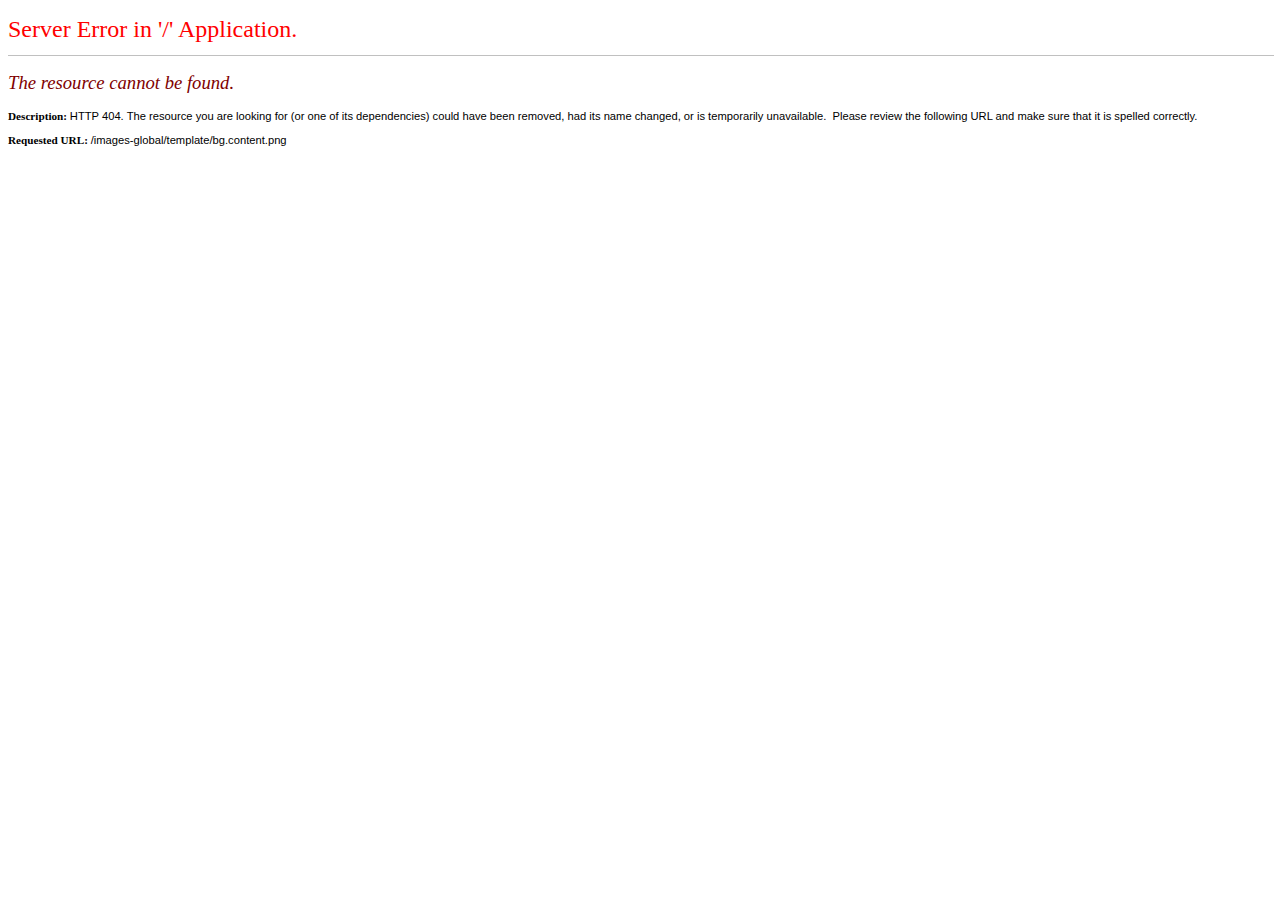
<file: images-global/template/bg.content.html>
<!DOCTYPE html>
<html>
    <head>
        <title>The resource cannot be found.</title>
        <meta name="viewport" content="width=device-width" />
        <style>
         body {font-family:"Verdana";font-weight:normal;font-size: .7em;color:black;} 
         p {font-family:"Verdana";font-weight:normal;color:black;margin-top: -5px}
         b {font-family:"Verdana";font-weight:bold;color:black;margin-top: -5px}
         H1 { font-family:"Verdana";font-weight:normal;font-size:18pt;color:red }
         H2 { font-family:"Verdana";font-weight:normal;font-size:14pt;color:maroon }
         pre {font-family:"Consolas","Lucida Console",Monospace;font-size:11pt;margin:0;padding:0.5em;line-height:14pt}
         .marker {font-weight: bold; color: black;text-decoration: none;}
         .version {color: gray;}
         .error {margin-bottom: 10px;}
         .expandable { text-decoration:underline; font-weight:bold; color:navy; cursor:pointer; }
         @media screen and (max-width: 639px) {
          pre { width: 440px; overflow: auto; white-space: pre-wrap; word-wrap: break-word; }
         }
         @media screen and (max-width: 479px) {
          pre { width: 280px; }
         }
        </style>
    </head>

    <body bgcolor="white">

            <span><H1>Server Error in '/' Application.<hr width=100% size=1 color=silver></H1>

            <h2> <i>The resource cannot be found.</i> </h2></span>

            <font face="Arial, Helvetica, Geneva, SunSans-Regular, sans-serif ">

            <b> Description: </b>HTTP 404. The resource you are looking for (or one of its dependencies) could have been removed, had its name changed, or is temporarily unavailable. &nbsp;Please review the following URL and make sure that it is spelled correctly.
            <br><br>

            <b> Requested URL: </b>/images-global/template/bg.content.png<br><br>

            </font>

    </body>
</html>
</file>
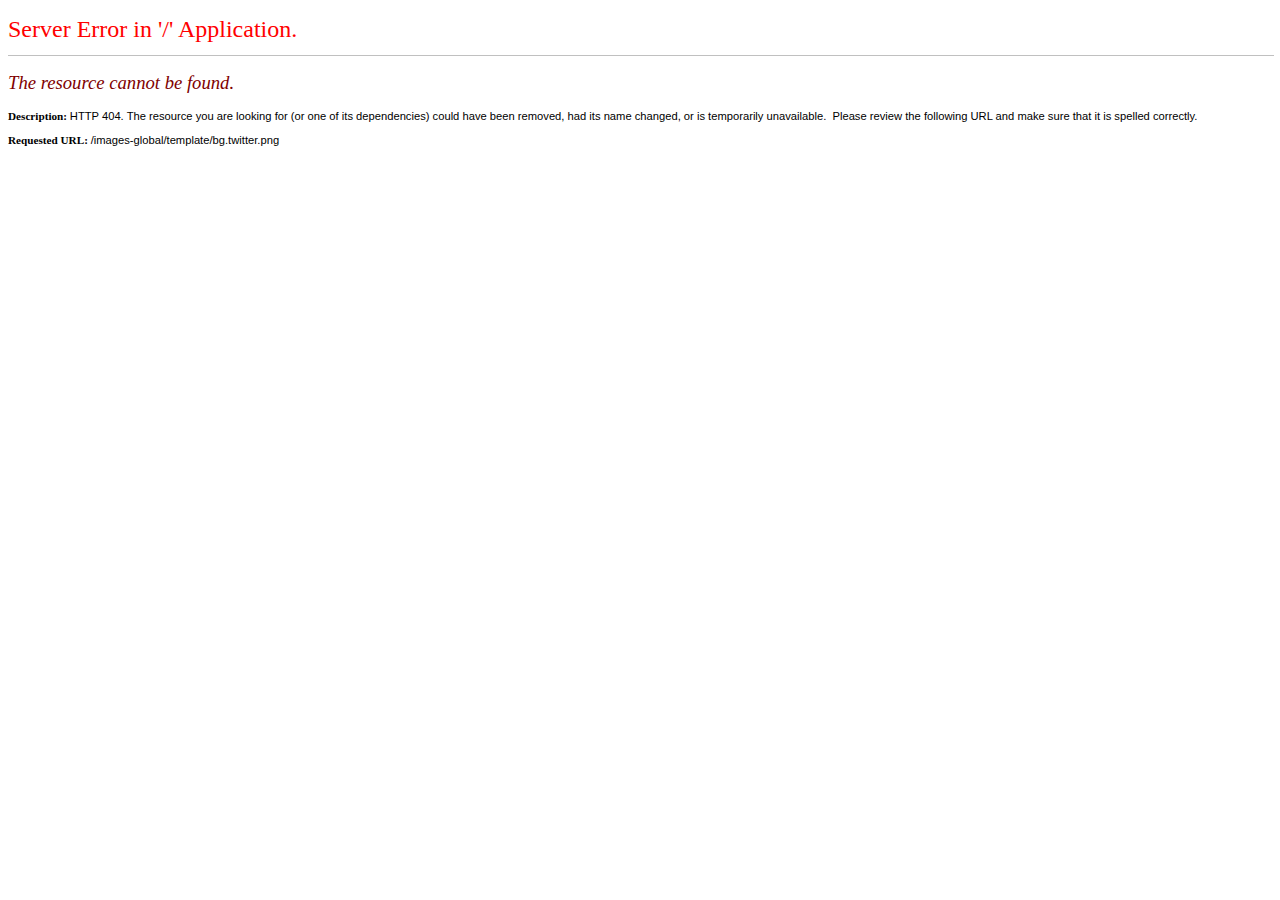
<file: images-global/template/bg.twitter.html>
<!DOCTYPE html>
<html>
    <head>
        <title>The resource cannot be found.</title>
        <meta name="viewport" content="width=device-width" />
        <style>
         body {font-family:"Verdana";font-weight:normal;font-size: .7em;color:black;} 
         p {font-family:"Verdana";font-weight:normal;color:black;margin-top: -5px}
         b {font-family:"Verdana";font-weight:bold;color:black;margin-top: -5px}
         H1 { font-family:"Verdana";font-weight:normal;font-size:18pt;color:red }
         H2 { font-family:"Verdana";font-weight:normal;font-size:14pt;color:maroon }
         pre {font-family:"Consolas","Lucida Console",Monospace;font-size:11pt;margin:0;padding:0.5em;line-height:14pt}
         .marker {font-weight: bold; color: black;text-decoration: none;}
         .version {color: gray;}
         .error {margin-bottom: 10px;}
         .expandable { text-decoration:underline; font-weight:bold; color:navy; cursor:pointer; }
         @media screen and (max-width: 639px) {
          pre { width: 440px; overflow: auto; white-space: pre-wrap; word-wrap: break-word; }
         }
         @media screen and (max-width: 479px) {
          pre { width: 280px; }
         }
        </style>
    </head>

    <body bgcolor="white">

            <span><H1>Server Error in '/' Application.<hr width=100% size=1 color=silver></H1>

            <h2> <i>The resource cannot be found.</i> </h2></span>

            <font face="Arial, Helvetica, Geneva, SunSans-Regular, sans-serif ">

            <b> Description: </b>HTTP 404. The resource you are looking for (or one of its dependencies) could have been removed, had its name changed, or is temporarily unavailable. &nbsp;Please review the following URL and make sure that it is spelled correctly.
            <br><br>

            <b> Requested URL: </b>/images-global/template/bg.twitter.png<br><br>

            </font>

    </body>
</html>
</file>
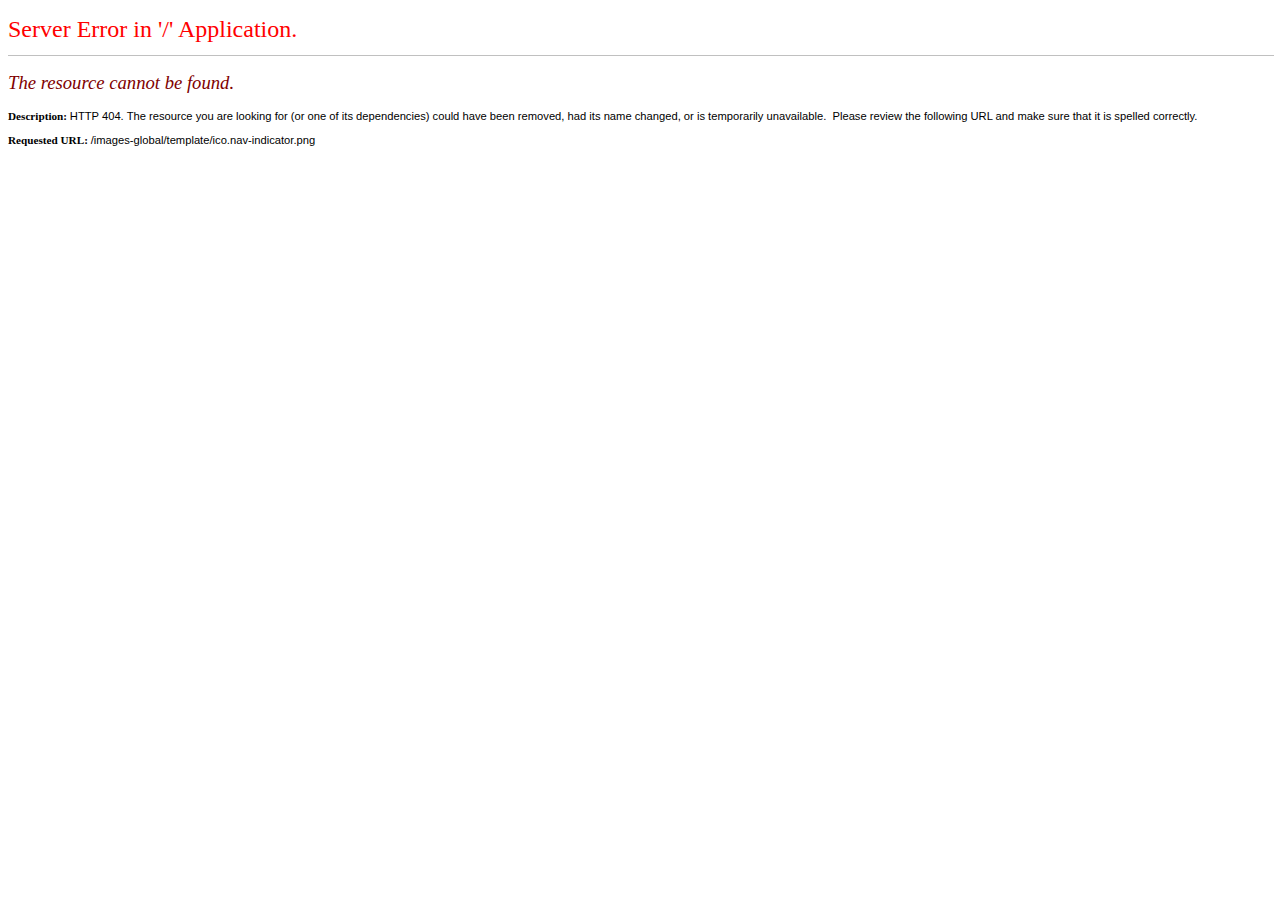
<file: images-global/template/ico.nav-indicator.html>
<!DOCTYPE html>
<html>
    <head>
        <title>The resource cannot be found.</title>
        <meta name="viewport" content="width=device-width" />
        <style>
         body {font-family:"Verdana";font-weight:normal;font-size: .7em;color:black;} 
         p {font-family:"Verdana";font-weight:normal;color:black;margin-top: -5px}
         b {font-family:"Verdana";font-weight:bold;color:black;margin-top: -5px}
         H1 { font-family:"Verdana";font-weight:normal;font-size:18pt;color:red }
         H2 { font-family:"Verdana";font-weight:normal;font-size:14pt;color:maroon }
         pre {font-family:"Consolas","Lucida Console",Monospace;font-size:11pt;margin:0;padding:0.5em;line-height:14pt}
         .marker {font-weight: bold; color: black;text-decoration: none;}
         .version {color: gray;}
         .error {margin-bottom: 10px;}
         .expandable { text-decoration:underline; font-weight:bold; color:navy; cursor:pointer; }
         @media screen and (max-width: 639px) {
          pre { width: 440px; overflow: auto; white-space: pre-wrap; word-wrap: break-word; }
         }
         @media screen and (max-width: 479px) {
          pre { width: 280px; }
         }
        </style>
    </head>

    <body bgcolor="white">

            <span><H1>Server Error in '/' Application.<hr width=100% size=1 color=silver></H1>

            <h2> <i>The resource cannot be found.</i> </h2></span>

            <font face="Arial, Helvetica, Geneva, SunSans-Regular, sans-serif ">

            <b> Description: </b>HTTP 404. The resource you are looking for (or one of its dependencies) could have been removed, had its name changed, or is temporarily unavailable. &nbsp;Please review the following URL and make sure that it is spelled correctly.
            <br><br>

            <b> Requested URL: </b>/images-global/template/ico.nav-indicator.png<br><br>

            </font>

    </body>
</html>
</file>
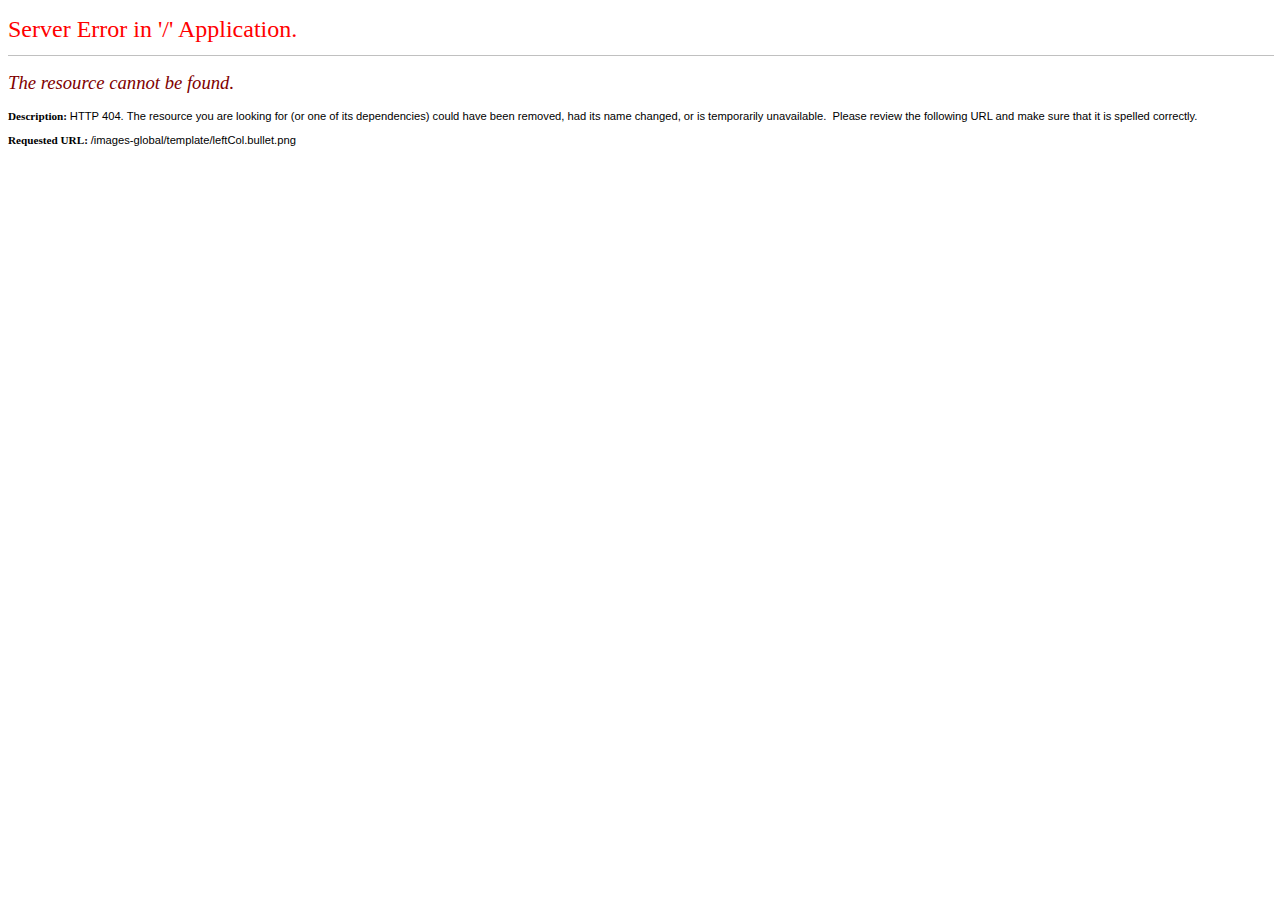
<file: images-global/template/leftCol.bullet.html>
<!DOCTYPE html>
<html>
    <head>
        <title>The resource cannot be found.</title>
        <meta name="viewport" content="width=device-width" />
        <style>
         body {font-family:"Verdana";font-weight:normal;font-size: .7em;color:black;} 
         p {font-family:"Verdana";font-weight:normal;color:black;margin-top: -5px}
         b {font-family:"Verdana";font-weight:bold;color:black;margin-top: -5px}
         H1 { font-family:"Verdana";font-weight:normal;font-size:18pt;color:red }
         H2 { font-family:"Verdana";font-weight:normal;font-size:14pt;color:maroon }
         pre {font-family:"Consolas","Lucida Console",Monospace;font-size:11pt;margin:0;padding:0.5em;line-height:14pt}
         .marker {font-weight: bold; color: black;text-decoration: none;}
         .version {color: gray;}
         .error {margin-bottom: 10px;}
         .expandable { text-decoration:underline; font-weight:bold; color:navy; cursor:pointer; }
         @media screen and (max-width: 639px) {
          pre { width: 440px; overflow: auto; white-space: pre-wrap; word-wrap: break-word; }
         }
         @media screen and (max-width: 479px) {
          pre { width: 280px; }
         }
        </style>
    </head>

    <body bgcolor="white">

            <span><H1>Server Error in '/' Application.<hr width=100% size=1 color=silver></H1>

            <h2> <i>The resource cannot be found.</i> </h2></span>

            <font face="Arial, Helvetica, Geneva, SunSans-Regular, sans-serif ">

            <b> Description: </b>HTTP 404. The resource you are looking for (or one of its dependencies) could have been removed, had its name changed, or is temporarily unavailable. &nbsp;Please review the following URL and make sure that it is spelled correctly.
            <br><br>

            <b> Requested URL: </b>/images-global/template/leftCol.bullet.png<br><br>

            </font>

    </body>
</html>
</file>
